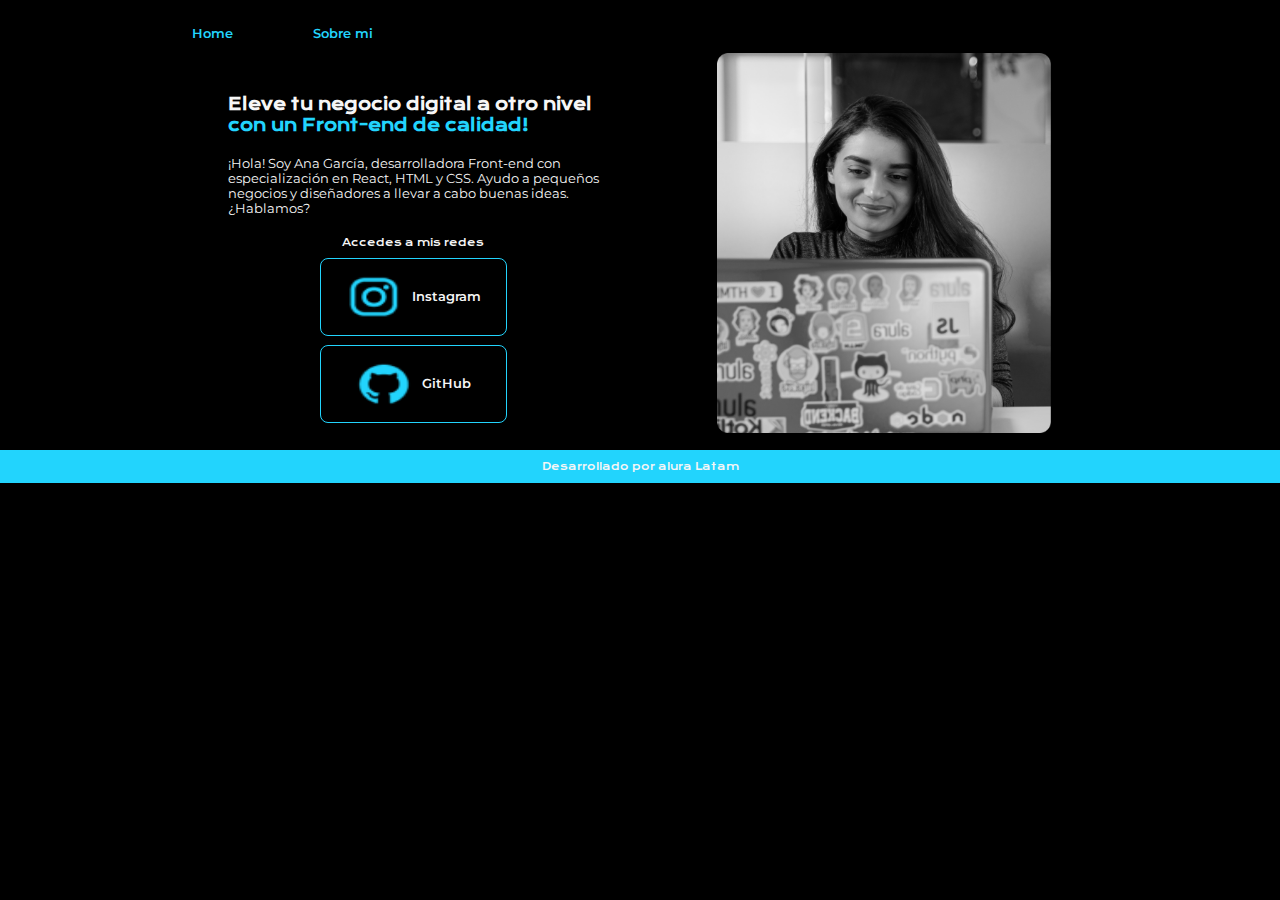
<file: index.html>
<!DOCTYPE html>
<html lang="es-mx">
<head>
    <meta charset="UTF-8"> 
    <meta http-equiv="X-UA-Compatible" content="IE=edge">
    <meta name="viewport" content="width=device-width, initial-scale=1.0">
    <title>Portafolio</title>
    <link rel="stylesheet" href="./styles/style.css">

</head>
<body>
    <header class="header ">
        <nav class="header__menu">
            <a class="header__menu__link" href="index.html">Home</a>
            <a class="header__menu__link" href="about.html">Sobre mi</a>
        </nav>
    </header>
    <main class="presentacion">
        <section class="presentacion__contenido">
            <h1 class="presentacion__contenido__titulo">
                Eleve tu negocio digital a otro nivel 
                <strong class="titulo-destaque">con un Front-end de calidad!
                </strong></h1>
                <p class="presentacion__contenido__texto">¡Hola! Soy Ana García, desarrolladora Front-end con
                    especialización en React, HTML y CSS. Ayudo a pequeños
                    negocios y diseñadores a llevar a cabo buenas ideas.
                    ¿Hablamos?

                </p>
                <div class="presentaion__enlaces">
                    <h2 class="presentacion__enlaces__subtitulos">Accedes a mis redes</h2>
                <a class="presentacion__enlaces__link" href="https://instagram.com/"><img class="imagenes__link" src="./assets/Assets-aula2-curso3-html-e-css-main/assets/instagram.png" alt="" srcset=""> Instagram </a>
                <a class="presentacion__enlaces__link" href="https://github.com/"><img class="imagenes__link" src="./assets/Assets-aula2-curso3-html-e-css-main/assets/github.png" alt="" srcset=""> GitHub </a>
            </div>
        </section>
        <div class="div__imagen">
          
        <img class="imagen__presentacion" src="./assets/Rectangle 47.png" alt="Imagen de Ana Garcia trabajando">
       </div>
    </main>
    <footer class="footer">
        <p>Desarrollado por alura Latam</p>
    </footer>
    
</body>
</html>
</file>
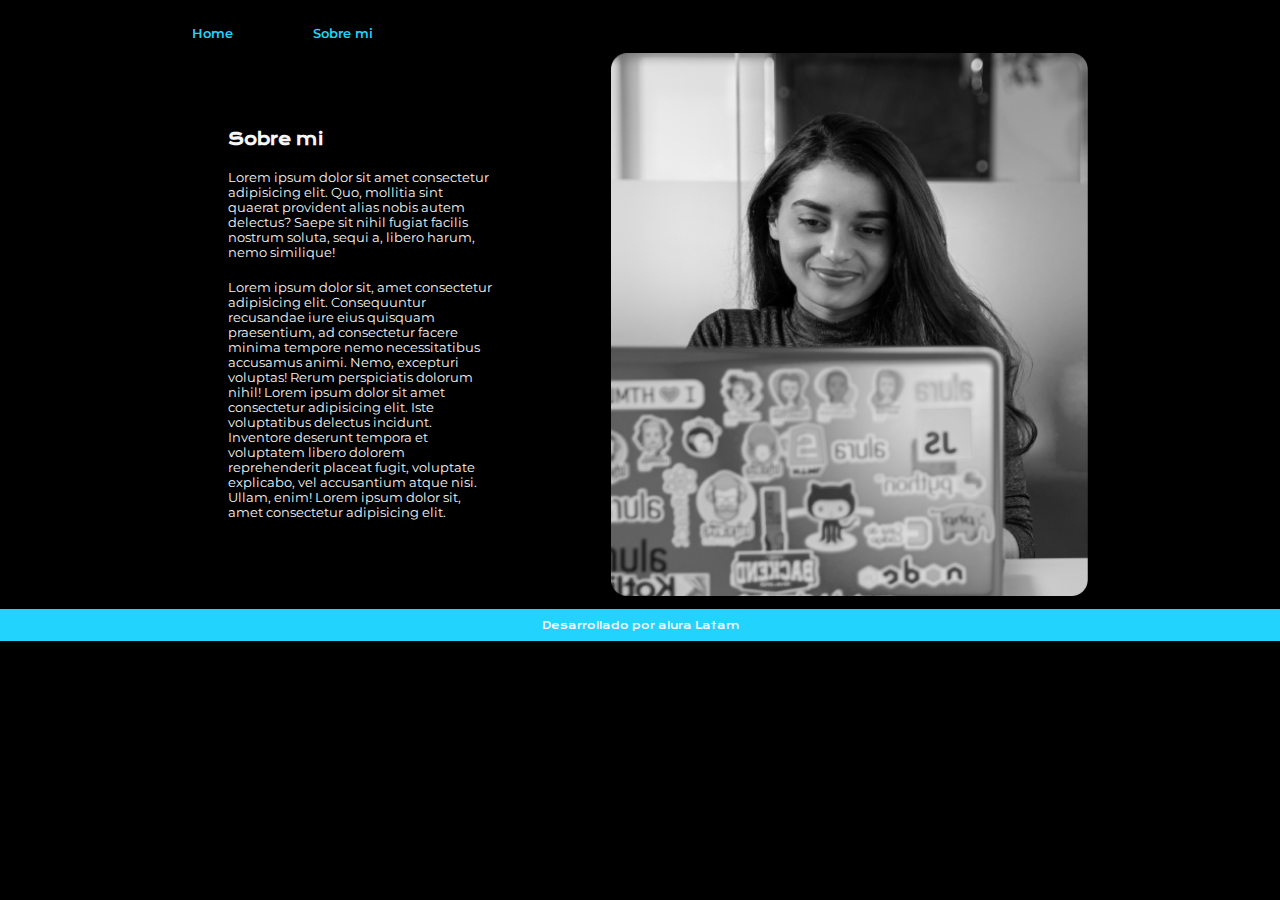
<file: about.html>
<!DOCTYPE html>
<html lang="es-mx">
<head>
    <meta charset="UTF-8">
    <meta name="viewport" content="width=device-width, initial-scale=1.0">
    <title>Document</title>
    <link rel="stylesheet" href="./styles/style.css">
</head>
<body>
    <header class="header ">
        <nav class="header__menu">
            <a class="header__menu__link" href="index.html">Home</a>
            <a class="header__menu__link" href="about.html">Sobre mi</a>
        </nav>
    </header>
    <main class="presentacion">
        <section class="presentacion__contenido">
        <h1 class="presentacion__contenido__titulo">Sobre mi</h1>
         <p class="presentacion__contenido__texto">Lorem ipsum dolor sit amet consectetur adipisicing elit. Quo, mollitia sint quaerat provident alias nobis autem delectus? 
            Saepe sit nihil fugiat facilis nostrum soluta, sequi a, libero harum, nemo similique!</p>
         <pc class="presentacion__contenido__texto">Lorem ipsum dolor sit, amet consectetur adipisicing elit. Consequuntur recusandae iure eius quisquam praesentium, ad consectetur facere minima tempore nemo necessitatibus accusamus animi.
             Nemo, excepturi voluptas! Rerum perspiciatis dolorum nihil!
              Lorem ipsum dolor sit amet consectetur adipisicing elit. Iste voluptatibus delectus incidunt.
               Inventore deserunt tempora et voluptatem libero dolorem reprehenderit placeat fugit, voluptate explicabo, vel accusantium atque nisi. Ullam, enim! 
            Lorem ipsum dolor sit, amet consectetur adipisicing elit. </p>   
            </section>
           <img  class="imagen__presentacion" src="./assets/Rectangle 47.png" alt="">
    </main>
    <footer class="footer">
        <p>Desarrollado por alura Latam</p>
    </footer>
    
</body>
</html>
</file>
<file: styles/style.css>
@import url('https://fonts.googleapis.com/css2?family=Krona+One&family=Montserrat&display=swap');

:root{

    --color--primario: #000000;
    --color--secundario:#F6F6F6;
    --color--terciario:#22D4FD;
    --color--hover:#272727;


    --fuente--motserrat: 'Montserrat', sans-serif;
    --fuente--krona:'Krona One', sans-serif;

    /*Tamaños*/

    --tamaño--font-size:0.8rem;
}

* {
    padding: 0;
    margin:0;
}

body{
    
    box-sizing: border-box;
    background-color: var(--color--primario);
    color:var(--color--secundario);
}
.header{
    padding: 2% 0% 0% 15%;
}
.header__menu{
 
 display: flex;
 gap: 5rem;


}
.header__menu__link{
    font-size: var(--tamaño--font-size);
    font-family: var(--fuente--motserrat);
    font-weight: 600;
    color:var(--color--terciario);
    text-decoration: none;
}



.presentacion {
    padding: 1% 15%;
    display: flex;
    align-items: center;
    justify-content: space-between;
    gap: 82px;
}

.presentacion__contenido{
    padding: 4%;
    width: 50%;
    display: flex;
    flex-direction: column;
    gap: 1.25rem;
}
.titulo-destaque {
    color:var(--color--terciario) ;
}

.presentacion__contenido__titulo{
    font-size: 1rem;
    font-family: var(--fuente--krona);
}

.presentacion__contenido__texto{
    font-size: var(--tamaño--font-size);
    font-family:var(--fuente--motserrat);
}
.presentaion__enlaces{
    display: flex;
    justify-content: space-between;
    align-items: center;
    flex-direction: column;
    gap: 0.52rem;
    height: 10rem;
   


}
.presentacion__enlaces__link{
    width: 50%;
    
    text-align: center;
    padding: 0.71rem 0;
    border-radius: 0.5rem;
    font-family: var(--fuente--motserrat);
    font-size: var(--tamaño--font-size);
    font-weight: 600;
    text-decoration: none;
    color: #F6F6F6;
    border: 0.12rem solid var(--color--terciario);
    display: flex;
    justify-content: center;
    align-items: center;
    gap: 0.63rem;

}
.presentacion__enlaces__link:hover{
    background-color:var(--color--hover);
}
.presentacion__enlaces__subtitulos{
    font-family: var(--fuente--krona);
    font-size: 0.63rem;
    font-weight: 400;
}
.imagen__presentacion{
    width: 90%;
    
    
}
.imagenes__link{
 width: 30%;
 height: 80%;
}

.footer{
    background-color: var(--color--terciario);
    padding: 0.62rem;
    text-align: center;
    font-family: var(--fuente--krona);
    font-size: 0.63rem;
    font-weight: 400;
}
.div__imagen{
    width: 50%;
}
@media (max-width: 1000px) {
    .header{
        padding: 10%;
    }
    .header__menu{
        justify-content: center ;
    }

    .presentacion{
        display: flex;
        flex-direction: column-reverse;
        padding: 5%;
    
    }
    .presentacion__contenido{
        width: auto;
    }
}
</file>
